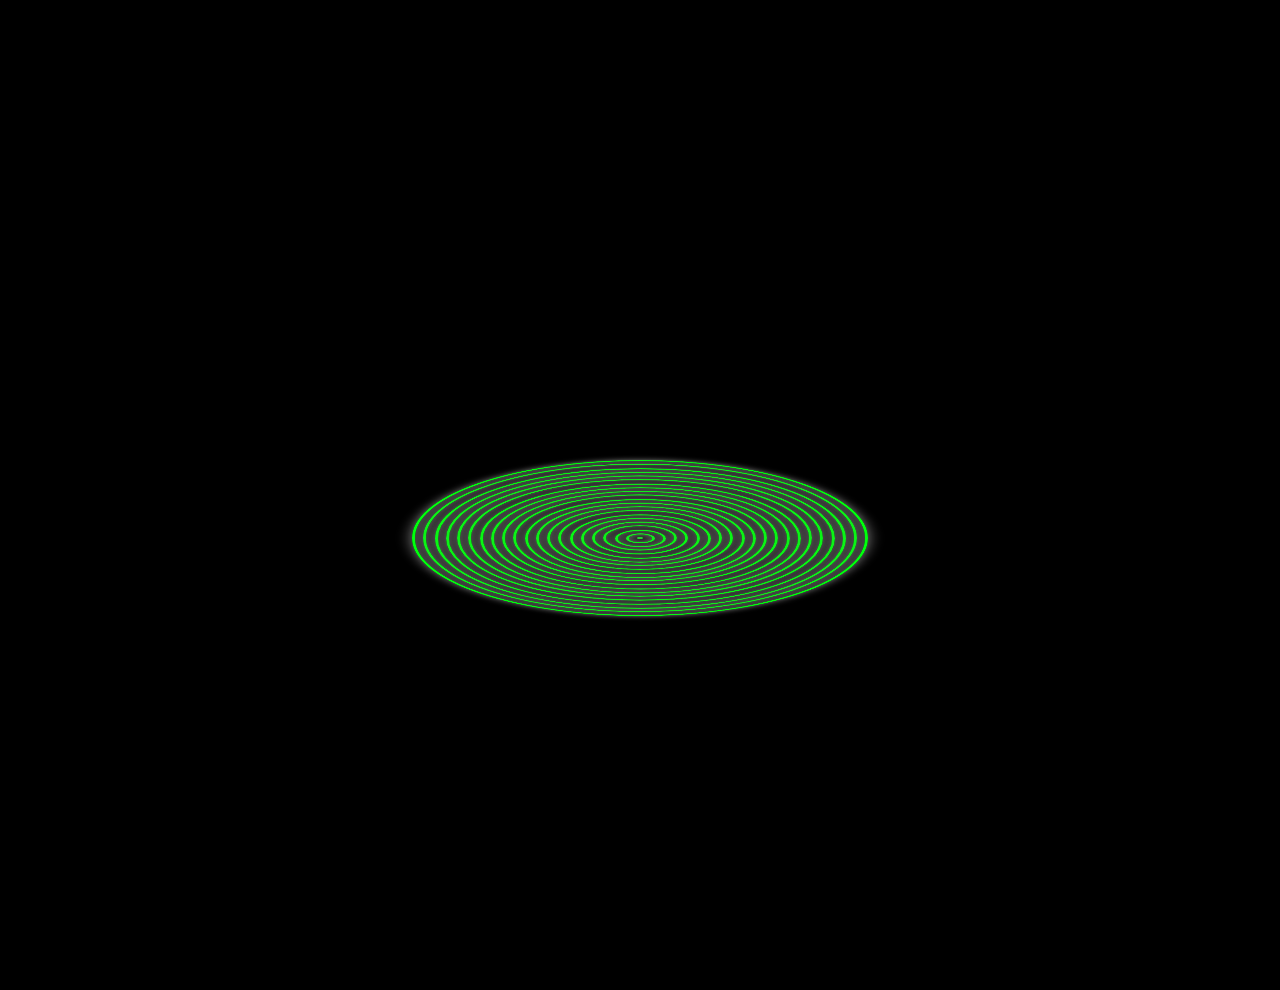
<file: index.html>
<!DOCTYPE html>
<html lang="en">

<head>
    <meta charset="UTF-8">
    <meta name="viewport" content="width=device-width, initial-scale=1.0">
    <title>animation</title>
    <link rel="stylesheet" href="./styles/ani.css">
</head>

<body>
    <div class="container">
        <div class="circle" style="--i:0;"></div>
        <div class="circle" style="--i:1;"></div>
        <div class="circle" style="--i:2;"></div>
        <div class="circle" style="--i:3;"></div>
        <div class="circle" style="--i:4;"></div>
        <div class="circle" style="--i:5;"></div>
        <div class="circle" style="--i:6;"></div>
        <div class="circle" style="--i:7;"></div>
        <div class="circle" style="--i:8;"></div>
        <div class="circle" style="--i:9;"></div>
        <div class="circle" style="--i:10;"></div>
        <div class="circle" style="--i:11;"></div>
        <div class="circle" style="--i:12;"></div>
        <div class="circle" style="--i:13;"></div>
        <div class="circle" style="--i:14;"></div>
        <div class="circle" style="--i:15;"></div>
        <div class="circle" style="--i:16;"></div>
        <div class="circle" style="--i:17;"></div>
        <div class="circle" style="--i:18;"></div>
        <div class="circle" style="--i:19;"></div>
        <div class="circle" style="--i:20;"></div>
    </div>
</body>

</html>
</file>
<file: styles/ani.css>
.{
    margin: 0;
    padding: 0;
    box-sizing: border-box;
}
body {
    display: flex;
    justify-content: center;
    align-items: center;
    height: 100vh;
    background: #000;
    overflow: hidden;
}
.container{
    position: absolute;
    top: 20%;
    height: 90%;
    display: flex;
    justify-content: center;
    align-items: center;
}
.circle{
    position: absolute;
    background: transparent;
    width: calc(var(--i)*2.5vmin);
    aspect-ratio: 1;
    border-radius: 50%;
    border: 3px solid rgb(0, 255, 13);
    transform-style: preserve-3d;
    transform: rotateX(70deg) translateZ(50px);
    animation: animate 3s ease-in-out calc(var(--i)*0.08s) infinite;
    box-shadow: 0 0 15px rgb(124, 124 ,124), inset 0 0 15px rgb(124, 124 ,124);
}
@keyframes animate {
    0%,
    100% {
        transform: rotateX(70deg) translateZ(50px) translateY(0);
        filter: hue-rotate(0);
    }
    50% {
        transform: rotateX(70deg) translateZ(50px) translateY(-50vmin);
        filter: hue-rotate(360deg);
    }
}
</file>
